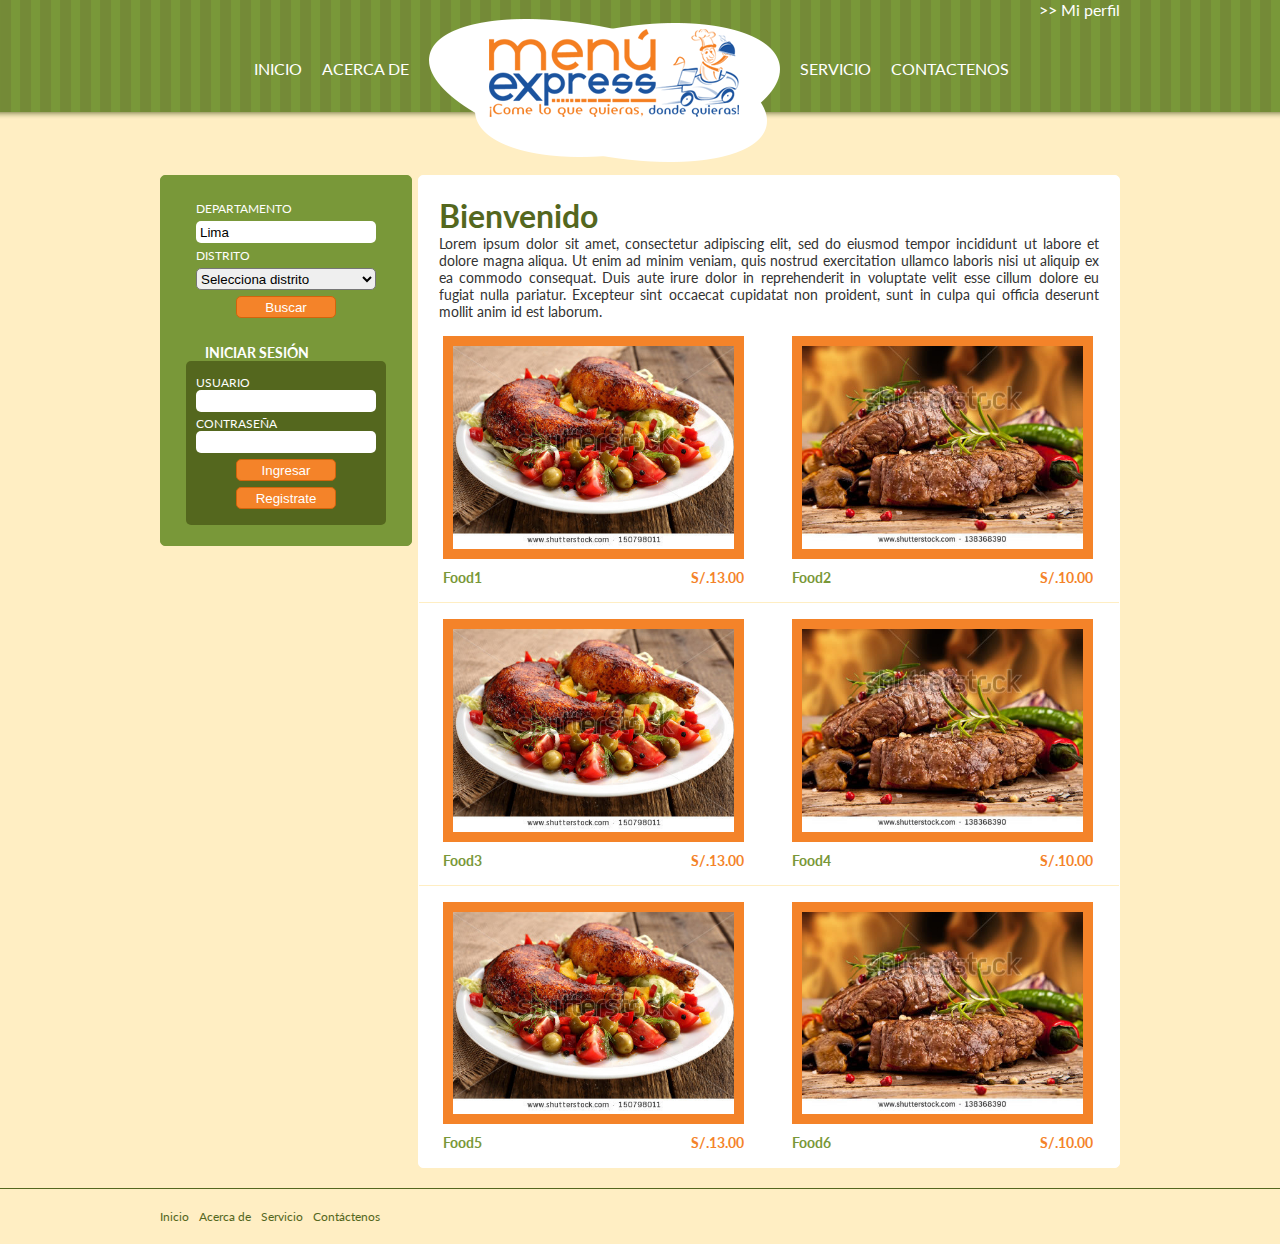
<file: HTML1/index.html>
<!DOCTYPE html>
<html>
    <head>
        <meta charset="UTF-8">
        <title>MENÚ EXPRESS</title>
        <link href='http://fonts.googleapis.com/css?family=Lato' rel='stylesheet' type='text/css'>
        <link rel="stylesheet" href="css/style.css">
    </head>
    <body>
        <header>
                <nav class="menuPrin">
                    <div class="conPerfil"><a href="perfil.html">>> Mi perfil</a></div>
                    <ul>
                        <li><a href="index.html">INICIO</a></li>
                        <li><a href="acerca-de.html">ACERCA DE</a></li>
                        <li class="logo"><a href="index.html"><img src="img/logo.png"></a></li>
                        <li><a href="servicio.html">SERVICIO</a></a></li>
                        <li><a href="contactenos.html">CONTACTENOS</a></a></li>
                    </ul>
                </nav>
        </header>
        <div class="container">
            <div class="main">
                <div class="col1">
                    <form class="busqueda">
                        <label for="">DEPARTAMENTO</label>
                        <input type="text" name="" value="Lima"/>
                        <label for="">DISTRITO</label>
                        <select>
                            <option>Selecciona distrito</option>
                            <option>San Isidro</option>
                            <option>La Victoria</option>
                        </select>
                        <input type="button" value="Buscar" name="" onclick="location.href = 'locales.html'"/>
                    </form>
                    <form class="registro">
                        <h3>INICIAR SESIÓN</h3>
                        <div class="contReg">
                        <label for="">USUARIO</label>
                        <input type="text" name="" value=""/>
                        <label for="">CONTRASEÑA</label>
                        <input type="text" name="" value=""/>
                        <input type="button" value="Ingresar" name=""/>
                        <input type="button" value="Registrate" name="" onclick="location.href = 'registro.html'"/>
                        </div>
                    </form>
                </div>
                <div class="col2">
                    <h1>Bienvenido</h1>
                    <p>Lorem ipsum dolor sit amet, consectetur adipiscing elit, sed do eiusmod tempor incididunt ut labore et dolore magna aliqua. Ut enim ad minim veniam, quis nostrud exercitation ullamco laboris nisi ut aliquip ex ea commodo consequat. Duis aute irure dolor in reprehenderit in voluptate velit esse cillum dolore eu fugiat nulla pariatur. Excepteur sint occaecat cupidatat non proident, sunt in culpa qui officia deserunt mollit anim id est laborum.</p>
                    <div class="contFood">
                        <div class="contBloq">
                            <div class="food">
                                <div><a href="local.html"><img src="img/food/food1.jpg" alt="" width="100%"></a></div>
                                <p><span class="tex1">Food1</span><span class="tex2">S/.13.00</span></p>
                            </div>
                            <div class="food">
                                <div><a href="local.html"><img src="img/food/food2.jpg" alt="" width="100%"></a></div>
                                <p><span class="tex1">Food2</span><span class="tex2">S/.10.00</span></p>
                            </div>
                        </div>
                        <div class="contBloq">
                            <div class="food">
                                <div><a href="local.html"><img src="img/food/food1.jpg" alt="" width="100%"></a></div>
                                <p><span class="tex1">Food3</span><span class="tex2">S/.13.00</span></p>
                            </div>
                            <div class="food">
                                <div><a href="local.html"><img src="img/food/food2.jpg" alt="" width="100%"></a></div>
                                <p><span class="tex1">Food4</span><span class="tex2">S/.10.00</span></p>
                            </div>
                        </div>
                        <div class="contBloq noBorBot">
                            <div class="food">
                                <div><a href="local.html"><img src="img/food/food1.jpg" alt="" width="100%"></a></div>
                                <p><span class="tex1">Food5</span><span class="tex2">S/.13.00</span></p>
                            </div>
                            <div class="food">
                                <div><a href="#local.html"><img src="img/food/food2.jpg" alt="" width="100%"></a></div>
                                <p><span class="tex1">Food6</span><span class="tex2">S/.10.00</span></p>
                            </div>
                        </div>
                    </div>
                </div>
            </div>
        </div>
        <footer>
            <ul>
                <li><a href="index.html">Inicio</a></li>
                <li><a href="acerca-de.html">Acerca de</a></li>
                <li><a href="servicio.html">Servicio</a></li>
                <li><a href="contactenos.html">Contáctenos</a></li>
            </ul>
        </footer>
    </body>
</html>
</file>
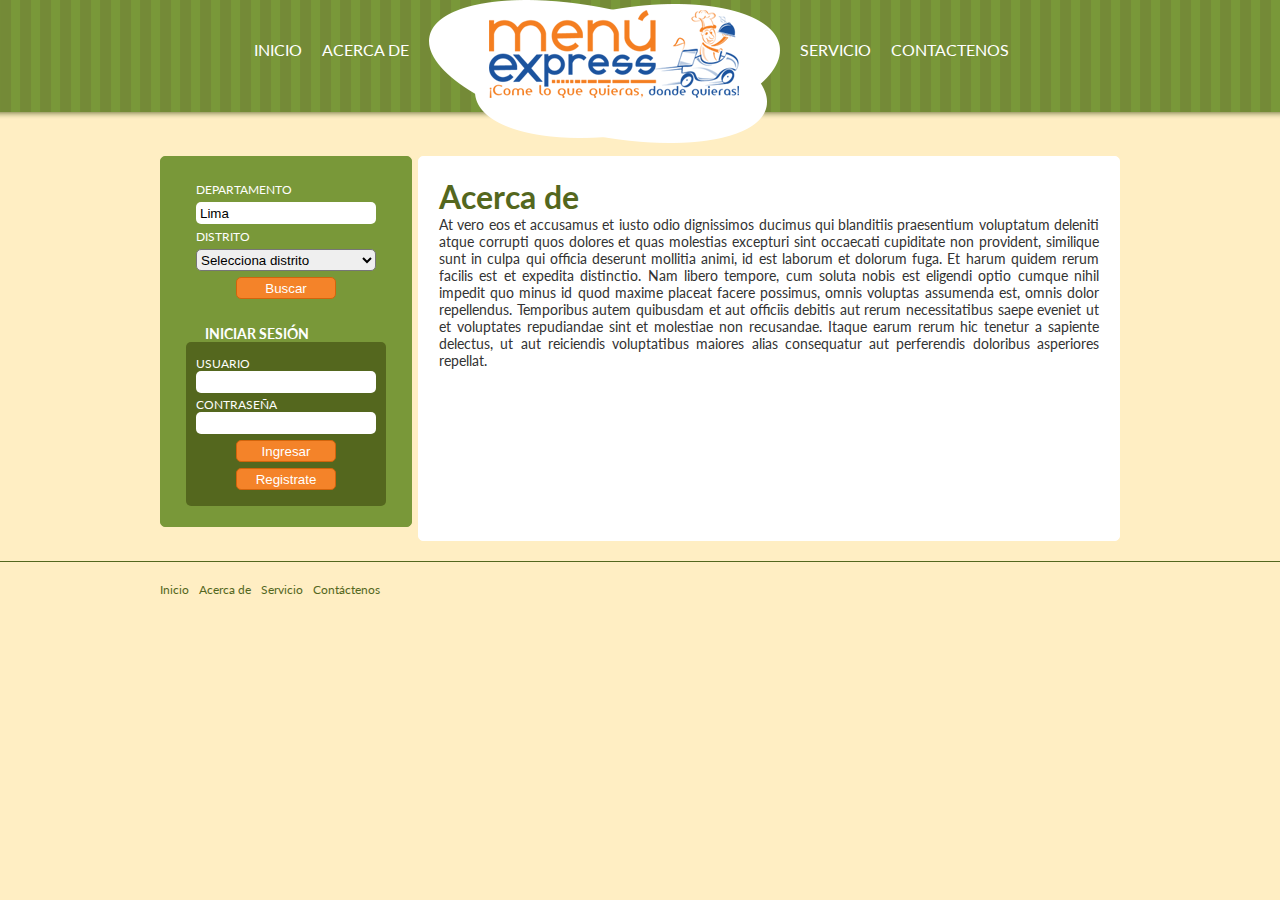
<file: HTML1/acerca-de.html>
<!DOCTYPE html>
<html>
    <head>
        <meta charset="UTF-8">
        <title>MENÚ EXPRESS</title>
        <link href='http://fonts.googleapis.com/css?family=Lato' rel='stylesheet' type='text/css'>
        <link rel="stylesheet" href="css/style.css">
    </head>
    <body>
        <header>
                <nav class="menuPrin">
                    <ul>
                        <li><a href="index.html">INICIO</a></li>
                        <li><a href="acerca-de.html">ACERCA DE</a></li>
                        <li class="logo"><a href="index.html"><img src="img/logo.png"></a></li>
                        <li><a href="servicio.html">SERVICIO</a></a></li>
                        <li><a href="contactenos.html">CONTACTENOS</a></a></li>
                    </ul>
                </nav>
        </header>
        <div class="container">
            <div class="main">
                <div class="col1">
                    <form class="busqueda">
                        <label for="">DEPARTAMENTO</label>
                        <input type="text" name="" value="Lima"/>
                        <label for="">DISTRITO</label>
                        <select>
                            <option>Selecciona distrito</option>
                            <option>San Isidro</option>
                            <option>La Victoria</option>
                        </select>
                        <input type="button" value="Buscar" name=""/>
                    </form>
                    <form class="registro">
                        <h3>INICIAR SESIÓN</h3>
                        <div class="contReg">
                        <label for="">USUARIO</label>
                        <input type="text" name="" value=""/>
                        <label for="">CONTRASEÑA</label>
                        <input type="text" name="" value=""/>
                        <input type="button" value="Ingresar" name=""/>
                        <input type="button" value="Registrate" name=""/>
                        </div>
                    </form>
                </div>
                <div class="col2">
                    <h1>Acerca de</h1>
                    <p>At vero eos et accusamus et iusto odio dignissimos ducimus qui blanditiis praesentium voluptatum deleniti atque corrupti quos dolores et quas molestias excepturi sint occaecati cupiditate non provident, similique sunt in culpa qui officia deserunt mollitia animi, id est laborum et dolorum fuga. Et harum quidem rerum facilis est et expedita distinctio. Nam libero tempore, cum soluta nobis est eligendi optio cumque nihil impedit quo minus id quod maxime placeat facere possimus, omnis voluptas assumenda est, omnis dolor repellendus. Temporibus autem quibusdam et aut officiis debitis aut rerum necessitatibus saepe eveniet ut et voluptates repudiandae sint et molestiae non recusandae. Itaque earum rerum hic tenetur a sapiente delectus, ut aut reiciendis voluptatibus maiores alias consequatur aut perferendis doloribus asperiores repellat.</p><br><br><br><br><br><br><br><br><br>
                </div>
            </div>
        </div>
        <footer>
            <ul>
                <li><a href="index.html">Inicio</a></li>
                <li><a href="acerca-de.html">Acerca de</a></li>
                <li><a href="servicio.html">Servicio</a></li>
                <li><a href="contactenos.html">Contáctenos</a></li>
            </ul>
        </footer>
    </body>
</html>
</file>
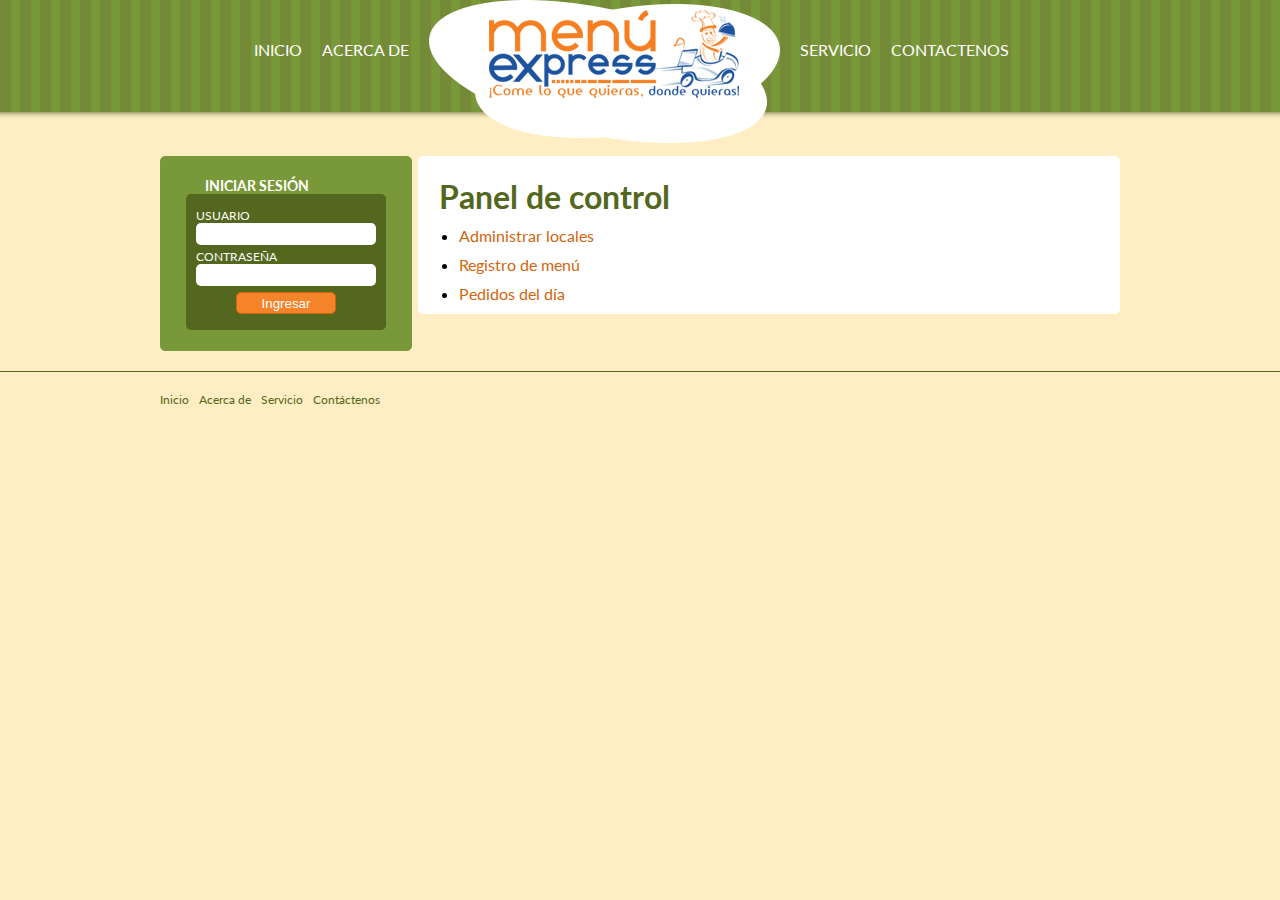
<file: HTML1/admin.html>
<!DOCTYPE html>
<html>
    <head>
        <meta charset="UTF-8">
        <title>MENÚ EXPRESS</title>
        <link href='http://fonts.googleapis.com/css?family=Lato' rel='stylesheet' type='text/css'>
        <link rel="stylesheet" href="css/style.css">
    </head>
    <body>
        <header>
                <nav class="menuPrin">
                    <ul>
                        <li><a href="index.html">INICIO</a></li>
                        <li><a href="acerca-de.html">ACERCA DE</a></li>
                        <li class="logo"><a href="index.html"><img src="img/logo.png"></a></li>
                        <li><a href="servicio.html">SERVICIO</a></a></li>
                        <li><a href="contactenos.html">CONTACTENOS</a></a></li>
                    </ul>
                </nav>
        </header>
        <div class="container">
            <div class="main">
                <div class="col1">
                    <form class="registro">
                        <h3>INICIAR SESIÓN</h3>
                        <div class="contReg">
                        <label for="">USUARIO</label>
                        <input type="text" name="" value=""/>
                        <label for="">CONTRASEÑA</label>
                        <input type="text" name="" value=""/>
                        <input type="button" value="Ingresar" name=""/>
                        </div>
                    </form>
                </div>
                <div class="col2">
                    <h1>Panel de control</h1>
                    <ul class="lisAd">
                        <li><a href="admin-local.html">Administrar locales</a></li>
                        <li><a href="registro-menu.html">Registro de menú</a></li>
                        <li><a href="pedido-dia.html">Pedidos del día</a></li>
                    </ul>
                </div>
            </div>
        </div>
        <footer>
            <ul>
                <li><a href="index.html">Inicio</a></li>
                <li><a href="acerca-de.html">Acerca de</a></li>
                <li><a href="servicio.html">Servicio</a></li>
                <li><a href="contactenos.html">Contáctenos</a></li>
            </ul>
        </footer>
    </body>
</html>
</file>
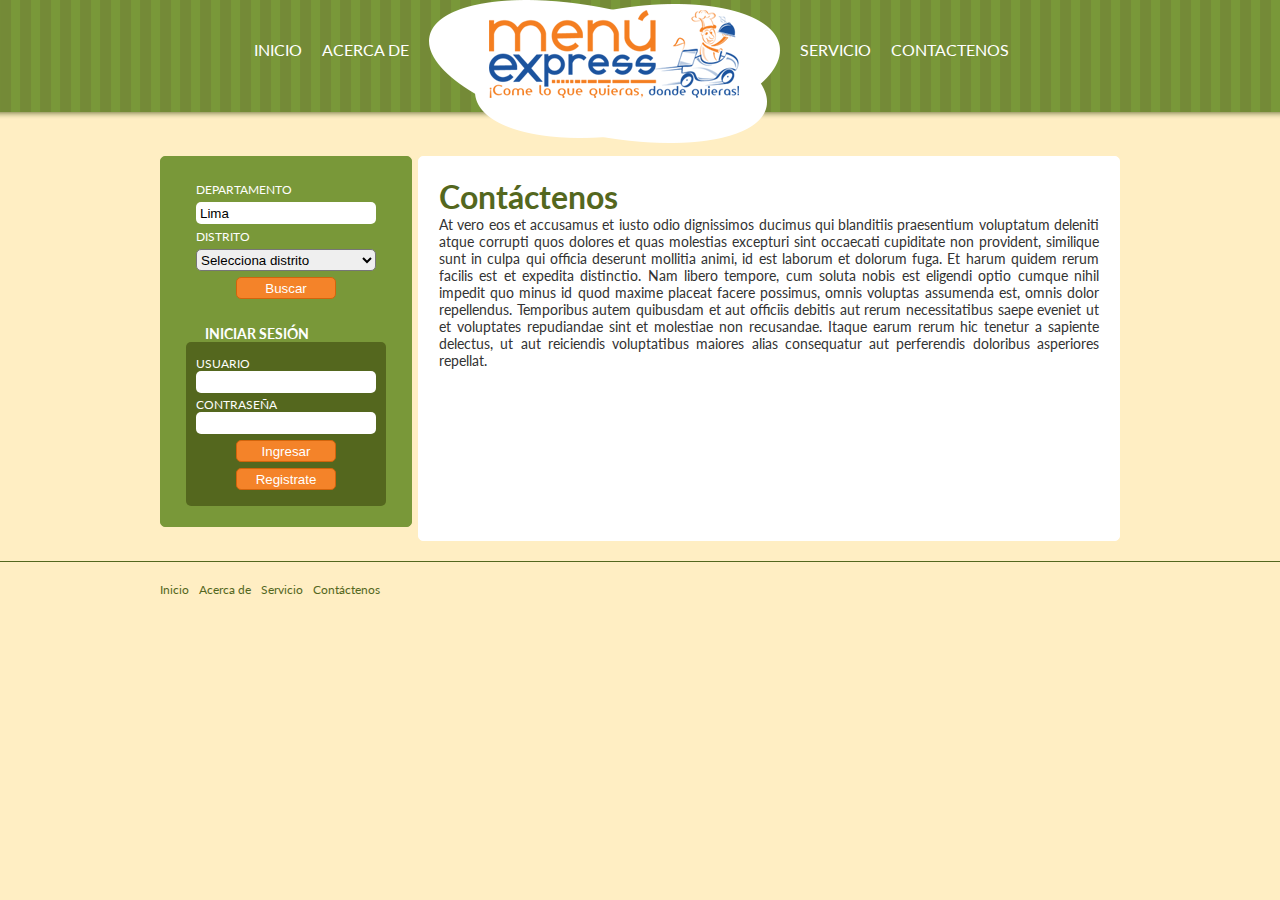
<file: HTML1/contactenos.html>
<!DOCTYPE html>
<html>
    <head>
        <meta charset="UTF-8">
        <title>MENÚ EXPRESS</title>
        <link href='http://fonts.googleapis.com/css?family=Lato' rel='stylesheet' type='text/css'>
        <link rel="stylesheet" href="css/style.css">
    </head>
    <body>
        <header>
                <nav class="menuPrin">
                    <ul>
                        <li><a href="index.html">INICIO</a></li>
                        <li><a href="acerca-de.html">ACERCA DE</a></li>
                        <li class="logo"><a href="index.html"><img src="img/logo.png"></a></li>
                        <li><a href="servicio.html">SERVICIO</a></a></li>
                        <li><a href="contactenos.html">CONTACTENOS</a></a></li>
                    </ul>
                </nav>
        </header>
        <div class="container">
            <div class="main">
                <div class="col1">
                    <form class="busqueda">
                        <label for="">DEPARTAMENTO</label>
                        <input type="text" name="" value="Lima"/>
                        <label for="">DISTRITO</label>
                        <select>
                            <option>Selecciona distrito</option>
                            <option>San Isidro</option>
                            <option>La Victoria</option>
                        </select>
                        <input type="button" value="Buscar" name=""/>
                    </form>
                    <form class="registro">
                        <h3>INICIAR SESIÓN</h3>
                        <div class="contReg">
                        <label for="">USUARIO</label>
                        <input type="text" name="" value=""/>
                        <label for="">CONTRASEÑA</label>
                        <input type="text" name="" value=""/>
                        <input type="button" value="Ingresar" name=""/>
                        <input type="button" value="Registrate" name=""/>
                        </div>
                    </form>
                </div>
                <div class="col2">
                    <h1>Contáctenos</h1>
                    <p>At vero eos et accusamus et iusto odio dignissimos ducimus qui blanditiis praesentium voluptatum deleniti atque corrupti quos dolores et quas molestias excepturi sint occaecati cupiditate non provident, similique sunt in culpa qui officia deserunt mollitia animi, id est laborum et dolorum fuga. Et harum quidem rerum facilis est et expedita distinctio. Nam libero tempore, cum soluta nobis est eligendi optio cumque nihil impedit quo minus id quod maxime placeat facere possimus, omnis voluptas assumenda est, omnis dolor repellendus. Temporibus autem quibusdam et aut officiis debitis aut rerum necessitatibus saepe eveniet ut et voluptates repudiandae sint et molestiae non recusandae. Itaque earum rerum hic tenetur a sapiente delectus, ut aut reiciendis voluptatibus maiores alias consequatur aut perferendis doloribus asperiores repellat.</p><br><br><br><br><br><br><br><br><br>
                </div>
            </div>
        </div>
        <footer>
            <ul>
                <li><a href="index.html">Inicio</a></li>
                <li><a href="acerca-de.html">Acerca de</a></li>
                <li><a href="servicio.html">Servicio</a></li>
                <li><a href="contactenos.html">Contáctenos</a></li>
            </ul>
        </footer>
    </body>
</html>
</file>
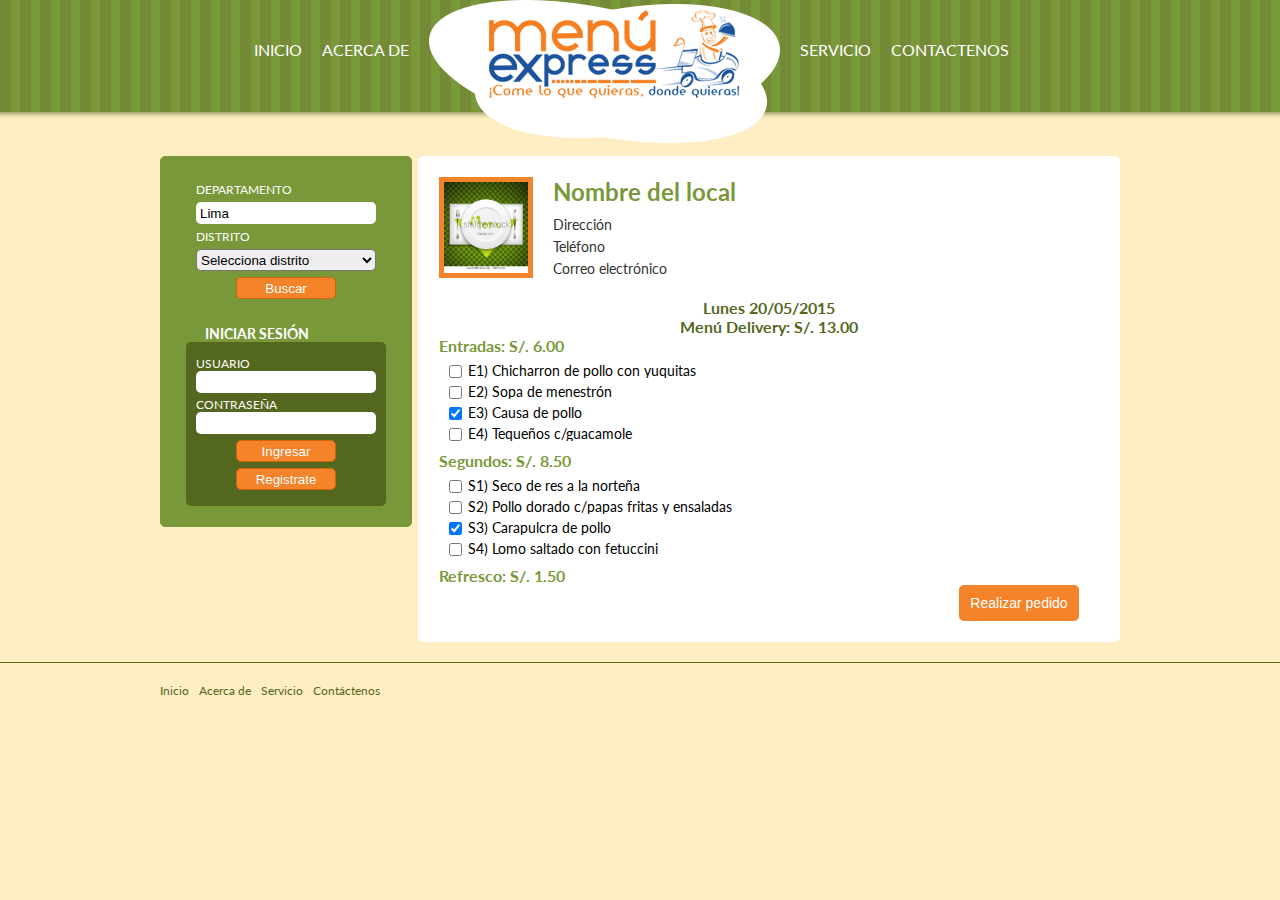
<file: HTML1/local.html>
<!DOCTYPE html>
<html>
    <head>
        <meta charset="UTF-8">
        <title>MENÚ EXPRESS</title>
        <link href='http://fonts.googleapis.com/css?family=Lato' rel='stylesheet' type='text/css'>
        <link rel="stylesheet" href="css/style.css">
    </head>
    <body>
        <header>
                <nav class="menuPrin">
                    <ul>
                        <li><a href="index.html">INICIO</a></li>
                        <li><a href="acerca-de.html">ACERCA DE</a></li>
                        <li class="logo"><a href="index.html"><img src="img/logo.png"></a></li>
                        <li><a href="servicio.html">SERVICIO</a></a></li>
                        <li><a href="contactenos.html">CONTACTENOS</a></a></li>
                    </ul>
                </nav>
        </header>
        <div class="container">
            <div class="main">
                <div class="col1">
                    <form class="busqueda">
                        <label for="">DEPARTAMENTO</label>
                        <input type="text" name="" value="Lima"/>
                        <label for="">DISTRITO</label>
                        <select>
                            <option>Selecciona distrito</option>
                            <option>San Isidro</option>
                            <option>La Victoria</option>
                        </select>
                        <input type="button" value="Buscar" name=""/>
                    </form>
                    <form class="registro">
                        <h3>INICIAR SESIÓN</h3>
                        <div class="contReg">
                        <label for="">USUARIO</label>
                        <input type="text" name="" value=""/>
                        <label for="">CONTRASEÑA</label>
                        <input type="text" name="" value=""/>
                        <input type="button" value="Ingresar" name=""/>
                        <input type="button" value="Registrate" name=""/>
                        </div>
                    </form>
                </div>
                <div class="col2">
                    <div class="contBloq noBorBot">
                        <div class="imgRestM"><img src="img/rest1.jpg" alt="" width="100%"></div>
                        <div class="detaRest noBBH">
                            <h2>Nombre del local</h2>
                            <p>Dirección</p>
                            <p>Teléfono</p>
                            <p>Correo electrónico</p>
                        </div>
                        <div class="clear"></div>
                    
                        <h4 class="nomMenu">Lunes 20/05/2015<br>Menú Delivery: S/. 13.00</h4>
                        <p class="nomPla">Entradas: S/. 6.00</p>
                        <ul class="nomLis">
                            <li><input type="checkbox" name=mybox value="1" ><span>E1) Chicharron de pollo con yuquitas</span></li>
                            <li><input type="checkbox" name=mybox value="2" ><span>E2) Sopa de menestrón</span></li>
                            <li><input type="checkbox" name=mybox value="3" checked><span>E3) Causa de pollo</span></li>
                            <li><input type="checkbox" name=mybox value="4" ><span>E4) Tequeños c/guacamole</span></li>
                        </ul>
                        <p class="nomPla">Segundos: S/. 8.50</p>
                        <ul class="nomLis">
                            <li><input type="checkbox" name=mybox value="1" ><span>S1) Seco de res a la norteña</span></li>
                            <li><input type="checkbox" name=mybox value="2" ><span>S2) Pollo dorado c/papas fritas y ensaladas</span></li>
                            <li><input type="checkbox" name=mybox value="3" checked><span>S3) Carapulcra de pollo</span></li>
                            <li><input type="checkbox" name=mybox value="4" ><span>S4) Lomo saltado con fetuccini</span></li>
                        </ul>
                        <p class="nomPla">Refresco: S/. 1.50</p>
                        <div class="camPed"><input type="button" value="Realizar pedido" onclick="location.href = 'pedido.html'"></div>
                    </div>
                </div>
            </div>
        </div>
        <footer>
            <ul>
                <li><a href="index.html">Inicio</a></li>
                <li><a href="acerca-de.html">Acerca de</a></li>
                <li><a href="servicio.html">Servicio</a></li>
                <li><a href="contactenos.html">Contáctenos</a></li>
            </ul>
        </footer>
    </body>
</html>
</file>
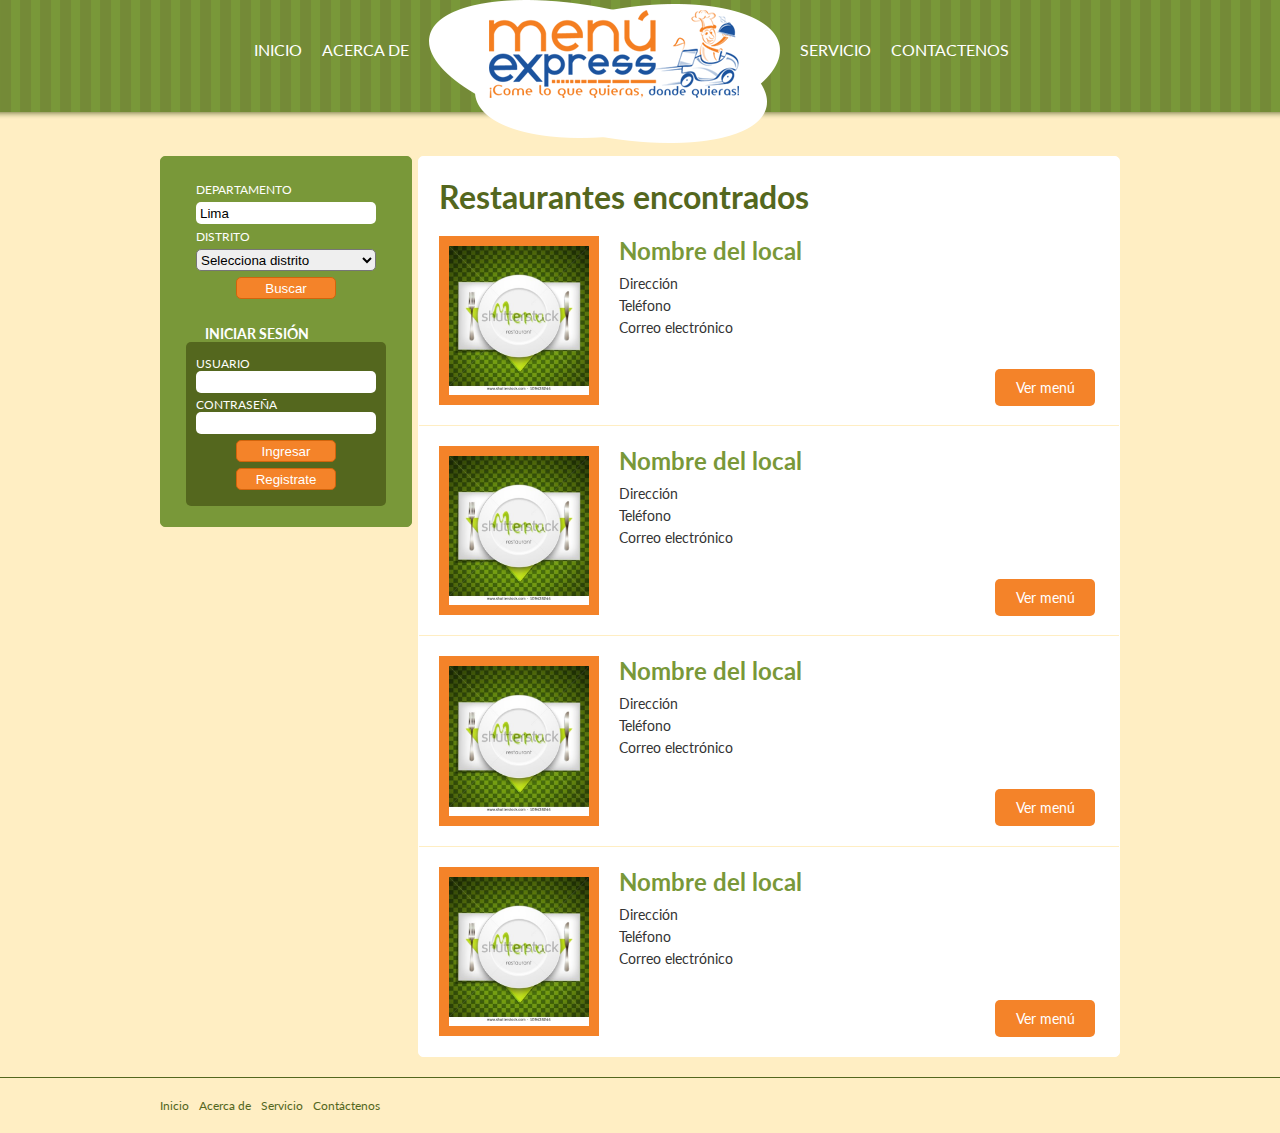
<file: HTML1/locales.html>
<!DOCTYPE html>
<html>
    <head>
        <meta charset="UTF-8">
        <title>MENÚ EXPRESS</title>
        <link href='http://fonts.googleapis.com/css?family=Lato' rel='stylesheet' type='text/css'>
        <link rel="stylesheet" href="css/style.css">
    </head>
    <body>
        <header>
                <nav class="menuPrin">
                    <ul>
                        <li><a href="index.html">INICIO</a></li>
                        <li><a href="acerca-de.html">ACERCA DE</a></li>
                        <li class="logo"><a href="index.html"><img src="img/logo.png"></a></li>
                        <li><a href="servicio.html">SERVICIO</a></a></li>
                        <li><a href="contactenos.html">CONTACTENOS</a></a></li>
                    </ul>
                </nav>
        </header>
        <div class="container">
            <div class="main">
                <div class="col1">
                    <form class="busqueda">
                        <label for="">DEPARTAMENTO</label>
                        <input type="text" name="" value="Lima"/>
                        <label for="">DISTRITO</label>
                        <select>
                            <option>Selecciona distrito</option>
                            <option>San Isidro</option>
                            <option>La Victoria</option>
                        </select>
                        <input type="button" value="Buscar" name=""/>
                    </form>
                    <form class="registro">
                        <h3>INICIAR SESIÓN</h3>
                        <div class="contReg">
                        <label for="">USUARIO</label>
                        <input type="text" name="" value=""/>
                        <label for="">CONTRASEÑA</label>
                        <input type="text" name="" value=""/>
                        <input type="button" value="Ingresar" name=""/>
                        <input type="button" value="Registrate" name=""/>
                        </div>
                    </form>
                </div>
                <div class="col2">
                    <h1>Restaurantes encontrados</h1>
                    <div class="contFood">
                        <div class="contBloq">
                            <div class="imgRest"><a href="local.html"><img src="img/rest1.jpg" alt="" width="100%"></a></div>
                            <div class="detaRest">
                                <h2><a href="local.html">Nombre del local</a></h2>
                                <p>Dirección</p>
                                <p>Teléfono</p>
                                <p>Correo electrónico</p>
                                <a href="local.html" class="verMenu">Ver menú</a>
                            </div>
                        </div>
                        <div class="contBloq">
                            <div class="imgRest"><a href="local.html"><img src="img/rest1.jpg" alt="" width="100%"></a></div>
                            <div class="detaRest">
                                <h2><a href="local.html">Nombre del local</a></h2>
                                <p>Dirección</p>
                                <p>Teléfono</p>
                                <p>Correo electrónico</p>
                                <a href="local.html" class="verMenu">Ver menú</a>
                            </div>
                        </div>
                        <div class="contBloq">
                            <div class="imgRest"><a href="local.html"><img src="img/rest1.jpg" alt="" width="100%"></a></div>
                            <div class="detaRest">
                                <h2><a href="local.html">Nombre del local</a></h2>
                                <p>Dirección</p>
                                <p>Teléfono</p>
                                <p>Correo electrónico</p>
                                <a href="local.html" class="verMenu">Ver menú</a>
                            </div>
                        </div>
                        <div class="contBloq noBorBot">
                            <div class="imgRest"><a href="local.html"><img src="img/rest1.jpg" alt="" width="100%"></a></div>
                            <div class="detaRest">
                                <h2><a href="local.html">Nombre del local</a></h2>
                                <p>Dirección</p>
                                <p>Teléfono</p>
                                <p>Correo electrónico</p>
                                <a href="local.html" class="verMenu">Ver menú</a>
                            </div>
                        </div>
                    </div>
                </div>
            </div>
        </div>
        <footer>
            <ul>
                <li><a href="index.html">Inicio</a></li>
                <li><a href="acerca-de.html">Acerca de</a></li>
                <li><a href="servicio.html">Servicio</a></li>
                <li><a href="contactenos.html">Contáctenos</a></li>
            </ul>
        </footer>
    </body>
</html>
</file>
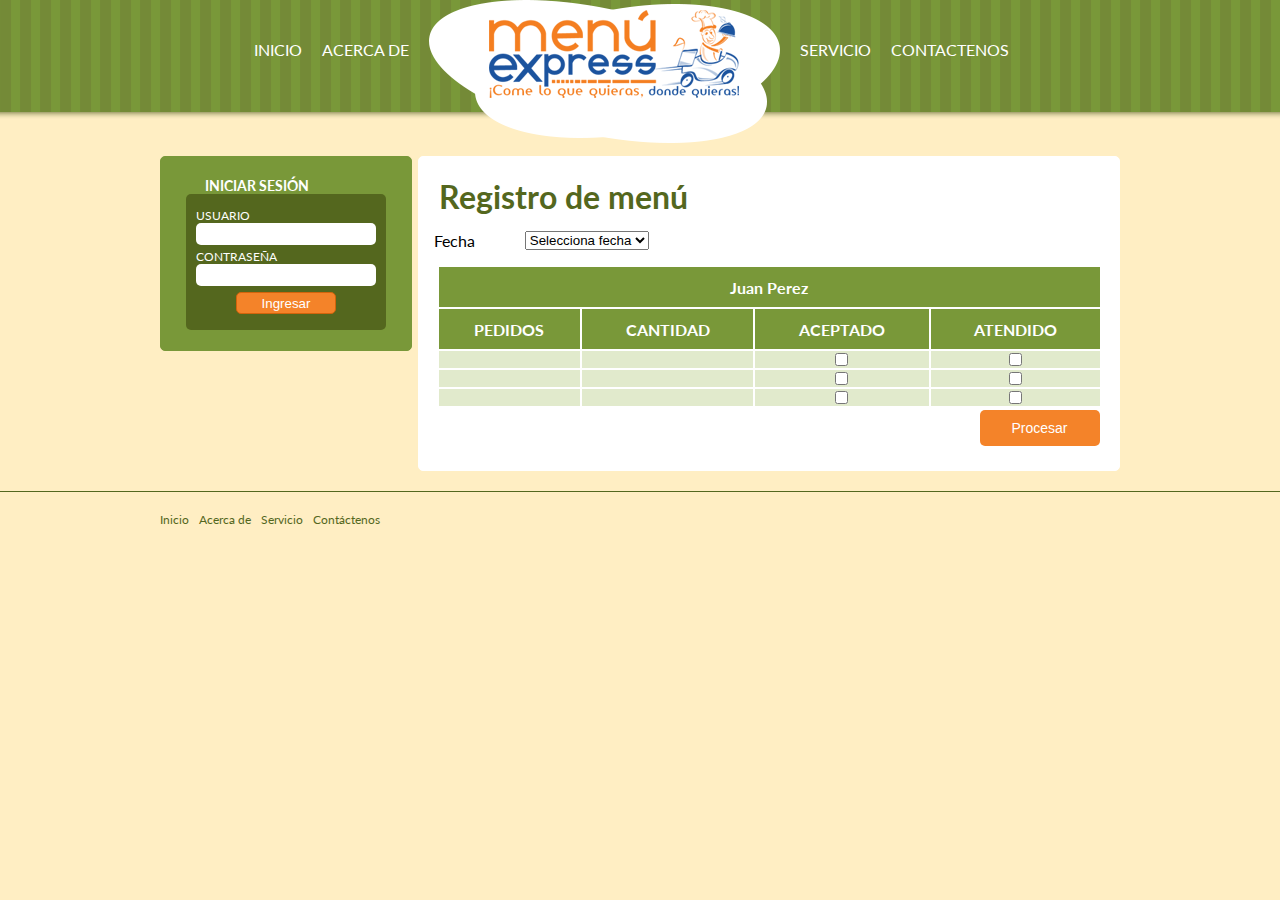
<file: HTML1/pedido-dia.html>
<!DOCTYPE html>
<html>
    <head>
        <meta charset="UTF-8">
        <title>MENÚ EXPRESS</title>
        <link href='http://fonts.googleapis.com/css?family=Lato' rel='stylesheet' type='text/css'>
        <link rel="stylesheet" href="css/style.css">
    </head>
    <body>
        <header>
                <nav class="menuPrin">
                    <ul>
                        <li><a href="index.html">INICIO</a></li>
                        <li><a href="acerca-de.html">ACERCA DE</a></li>
                        <li class="logo"><a href="index.html"><img src="img/logo.png"></a></li>
                        <li><a href="servicio.html">SERVICIO</a></a></li>
                        <li><a href="contactenos.html">CONTACTENOS</a></a></li>
                    </ul>
                </nav>
        </header>
        <div class="container">
            <div class="main">
                <div class="col1">
                    <form class="registro">
                        <h3>INICIAR SESIÓN</h3>
                        <div class="contReg">
                        <label for="">USUARIO</label>
                        <input type="text" name="" value=""/>
                        <label for="">CONTRASEÑA</label>
                        <input type="text" name="" value=""/>
                        <input type="button" value="Ingresar" name=""/>
                        </div>
                    </form>
                </div>
                <div class="col2">
                    <h1>Registro de menú</h1>
                    
                    <table width="50%" cellspacing="15">
                        <tr>
                         <td> <label for="">Fecha</label></td>     
                         <td>
                             <select>
                            <option>Selecciona fecha</option>
                        </select>
                         </td>     
                        </tr>
                    </table>
                    
                    <table width="95%" style="margin:auto;">
<tr>
                       <th height="40" colspan="4" style="background-color: #799839; color:#fff;">Juan Perez</th>
                       </tr>
                         <tr>
                       <th height="40" style="background-color: #799839; color:#fff;">PEDIDOS</th>
                       <th style="background-color: #799839; color:#fff;">CANTIDAD</th>
                       <th style="background-color: #799839; color:#fff;">ACEPTADO</th>
                       <th style="background-color: #799839; color:#fff;">ATENDIDO</th>
                       </tr>
                       <tr>
                       <td align="center" style="background-color :#E1EACC; font-size:14px;">&nbsp;</td>
                       <td align="center" style="background-color :#E1EACC; font-size:14px;">&nbsp;</td>
                       <td align="center" style="background-color :#E1EACC; font-size:14px;"><input type="checkbox" name="mybox" value="1"></td>
                       <td align="center" style="background-color :#E1EACC; font-size:14px;"><input type="checkbox" name="mybox" value="1"></td>
                       </tr>
                        <tr>
                       <td align="center" style="background-color :#E1EACC; font-size:14px;">&nbsp;</td>
                       <td align="center" style="background-color :#E1EACC; font-size:14px;">&nbsp;</td>
                       <td align="center" style="background-color :#E1EACC; font-size:14px;"><input type="checkbox" name="mybox2" value="1" /></td>
                       <td align="center" style="background-color :#E1EACC; font-size:14px;"><input type="checkbox" name="mybox4" value="1" /></td>
                       </tr>
                        <tr>
                       <td align="center" style="background-color :#E1EACC; font-size:14px;">&nbsp;</td>
                       <td align="center" style="background-color :#E1EACC; font-size:14px;">&nbsp;</td>
                       <td align="center" style="background-color :#E1EACC; font-size:14px;"><input type="checkbox" name="mybox3" value="1" /></td>
                       <td align="center" style="background-color :#E1EACC; font-size:14px;"><input type="checkbox" name="mybox5" value="1" /></td>
                       </tr> 
                        </table>
                    <table width="95%" style="margin:auto;">
                            <tr>
                                <td><input type="button" name="" value="Procesar" class="btnCan"/></td>
                            </tr>
                            <tr height="20">
                                <td> </td>
                            </tr>
                    </table>
                </div>
            </div>
        </div>
        <footer>
            <ul>
                <li><a href="index.html">Inicio</a></li>
                <li><a href="acerca-de.html">Acerca de</a></li>
                <li><a href="servicio.html">Servicio</a></li>
                <li><a href="contactenos.html">Contáctenos</a></li>
            </ul>
        </footer>
    </body>
</html>
</file>
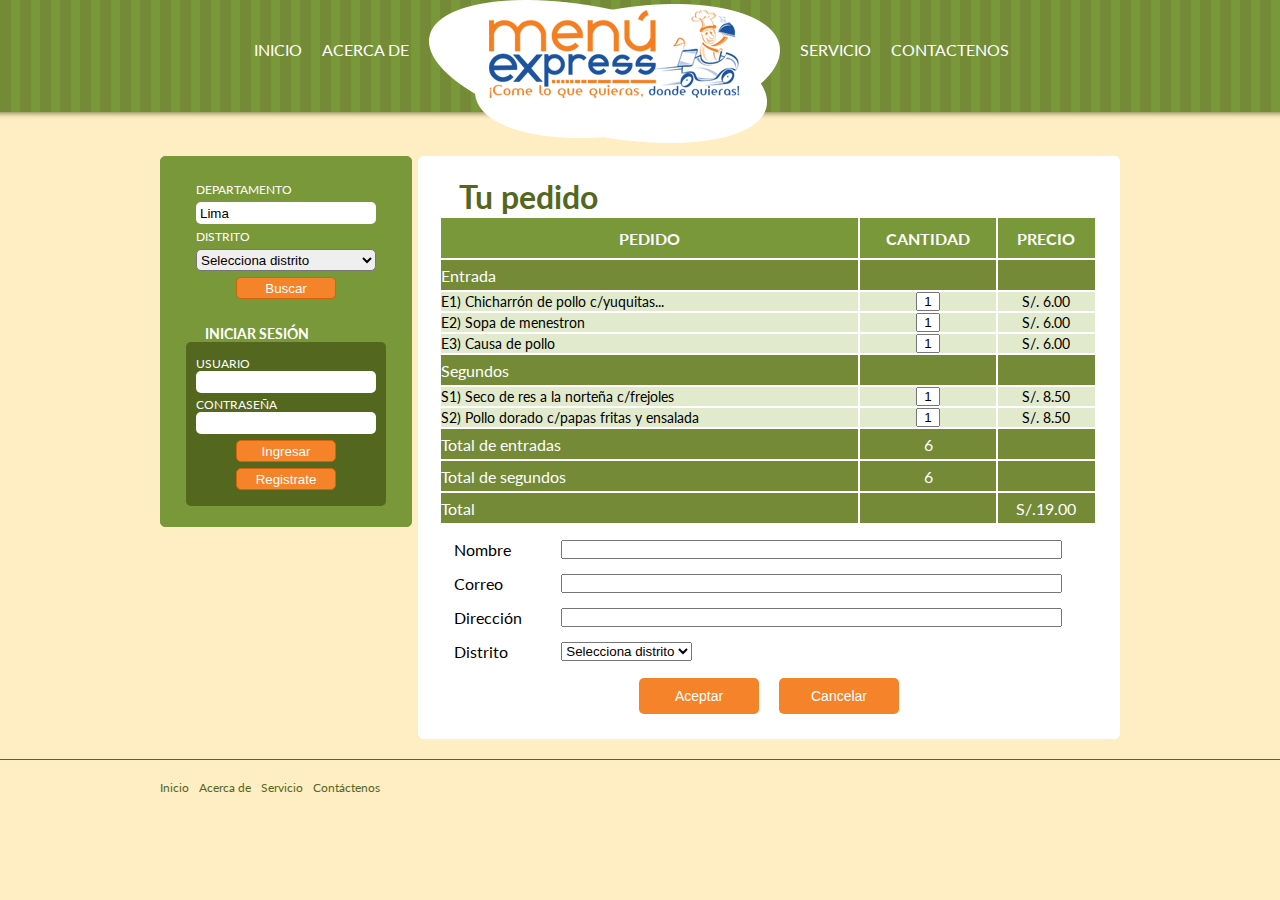
<file: HTML1/pedido.html>
<!DOCTYPE html>
<html>
    <head>
        <meta charset="UTF-8">
        <title>MENÚ EXPRESS</title>
        <link href='http://fonts.googleapis.com/css?family=Lato' rel='stylesheet' type='text/css'>
        <link rel="stylesheet" href="css/style.css">
    </head>
    <body>
        <header>
                <nav class="menuPrin">
                    <ul>
                        <li><a href="index.html">INICIO</a></li>
                        <li><a href="acerca-de.html">ACERCA DE</a></li>
                        <li class="logo"><a href="index.html"><img src="img/logo.png"></a></li>
                        <li><a href="servicio.html">SERVICIO</a></a></li>
                        <li><a href="contactenos.html">CONTACTENOS</a></a></li>
                    </ul>
                </nav>
        </header>
        <div class="container">
            <div class="main">
                <div class="col1">
                    <form class="busqueda">
                        <label for="">DEPARTAMENTO</label>
                        <input type="text" name="" value="Lima"/>
                        <label for="">DISTRITO</label>
                        <select>
                            <option>Selecciona distrito</option>
                            <option>San Isidro</option>
                            <option>La Victoria</option>
                        </select>
                        <input type="button" value="Buscar" name=""/>
                    </form>
                    <form class="registro">
                        <h3>INICIAR SESIÓN</h3>
                        <div class="contReg">
                        <label for="">USUARIO</label>
                        <input type="text" name="" value=""/>
                        <label for="">CONTRASEÑA</label>
                        <input type="text" name="" value=""/>
                        <input type="button" value="Ingresar" name=""/>
                        <input type="button" value="Registrate" name=""/>
                        </div>
                    </form>
                </div>
                <div class="col2">
                    <div class="contPedi">
                        <h1>Tu pedido</h1>
                        <table width="100%">
                         <tr>
                       <th height="40" style="background-color: #799839; color:#fff;">PEDIDO </th>
                       <th style="background-color: #799839; color:#fff;">CANTIDAD</th>
                       <th style="background-color: #799839; color:#fff;">PRECIO</th>
                       <tr>
                       <td height="30" style="background-color :#748A37; color:#fff;">Entrada</td>
                       <td style="background-color :#748A37; color:#fff;"></td>
                       <td style="background-color :#748A37; color:#fff;"></td>
                       </tr>
                       <tr>
                       <td style="background-color :#E1EACC; font-size:14px;">E1) Chicharrón de pollo c/yuquitas... </td>
                       <td align="center" style="background-color :#E1EACC; font-size:14px;"><input type="text" name="" value="1" style="width:20px; text-align:center;"/></td>
                       <td align="center" style="background-color :#E1EACC; font-size:14px;">S/. 6.00</td>
                       </tr>
                        <tr>
                       <td style="background-color :#E1EACC; font-size:14px;">E2) Sopa de menestron </td>
                       <td align="center" style="background-color :#E1EACC; font-size:14px;"><input type="text" name="" value="1" style="width:20px; text-align:center;"/></td>
                       <td align="center" style="background-color :#E1EACC; font-size:14px;">S/. 6.00</td>
                       </tr>
                        <tr>
                       <td style="background-color :#E1EACC; font-size:14px;">E3) Causa de pollo </td>
                       <td align="center" style="background-color :#E1EACC; font-size:14px;"><input type="text" name="" value="1" style="width:20px; text-align:center;"/></td>
                       <td align="center" style="background-color :#E1EACC; font-size:14px;">S/. 6.00</td>
                       </tr>
                       <tr>
                       <td height="30" style="background-color :#748A37; color:#fff;">Segundos</td>
                       <td style="background-color :#748A37; color:#fff;"></td>
                       <td style="background-color :#748A37; color:#fff;"></td>
                       </tr>
                       <tr>
                       <td style="background-color :#E1EACC; font-size:14px;">S1) Seco de res a la norteña c/frejoles</td>
                       <td align="center" style="background-color :#E1EACC; font-size:14px;"><input type="text" name="" value="1" style="width:20px; text-align:center;"/></td>
                       <td align="center" style="background-color :#E1EACC; font-size:14px;">S/. 8.50 </td>
                       </tr>
                        <tr>
                       <td style="background-color :#E1EACC; font-size:14px;">S2) Pollo dorado c/papas fritas y ensalada</td>
                       <td align="center" style="background-color :#E1EACC; font-size:14px;"><input type="text" name="" value="1" style="width:20px; text-align:center;"/></td>
                       <td align="center" style="background-color :#E1EACC; font-size:14px;">S/. 8.50 </td>
                       </tr>
                       <tr>
                          <td height="30" style="background-color :#748A37; color:#fff;">Total de entradas</td>
                          <td align="center" style="background-color :#748A37; color:#fff;">6</td>
                          <td style="background-color :#748A37; color:#fff;"> </td>
                       </tr>    
                       <tr>
                          <td height="30" style="background-color :#748A37; color:#fff;">Total de segundos</td>
                          <td align="center" style="background-color :#748A37; color:#fff;">6</td>
                          <td style="background-color :#748A37; color:#fff;"> </td>
                       </tr> 
                       <tr>
                          <td height="30" style="background-color :#748A37; color:#fff;">Total</td>
                          <td style="background-color :#748A37; color:#fff;"></td>
                          <td align="center" style="background-color :#748A37; color:#fff;">S/.19.00</td>
                          <td>
                       </tr> 
                        </tr>
                        </table>
                        <table width="100%" cellspacing="15">
                        <tr>
                         <td width="15%"> <label for="">Nombre</label></td>     
                         <td width="85%">  <input size="30" type="text" name="" value="" style="width:95%;"/> </td> 
                        </tr>
                        <tr>
                         <td> <label for="">Correo</label></td>     
                         <td>  <input size="30"  type="text" name="" value="" style="width:95%;"/> </td> 
                        </tr>
                        <tr>
                         <td> <label for="">Dirección</label></td>     
                         <td>  <input size="30" type="text" name="" value="" style="width:95%;"/> </td> 
                        </tr>
                        <tr>
                         <td> <label for="">Distrito</label></td>     
                         <td>
                             <select>
                            <option>Selecciona distrito</option>
                        </select>
                         </td>     
                        </tr>
                        </table>
                        <table width="40%" style="margin:auto;">
                            <tr>
                                <td width="15%" align="right"><input type="button" name="" value="Aceptar" class="btnAcep"/></td>
                                <td width="10%"> </td>
                                <td width="15%"><input type="button" name="" value="Cancelar" class="btnCan"/></td>
                            </tr>
                            <tr height="20">
                                <td> </td>
                                <td> </td>
                                <td> </td>
                            </tr>
                        </table>
                    </div>
                </div>
            </div>
        </div>
        <footer>
            <ul>
                <li><a href="index.html">Inicio</a></li>
                <li><a href="acerca-de.html">Acerca de</a></li>
                <li><a href="servicio.html">Servicio</a></li>
                <li><a href="contactenos.html">Contáctenos</a></li>
            </ul>
        </footer>
    </body>
</html>
</file>
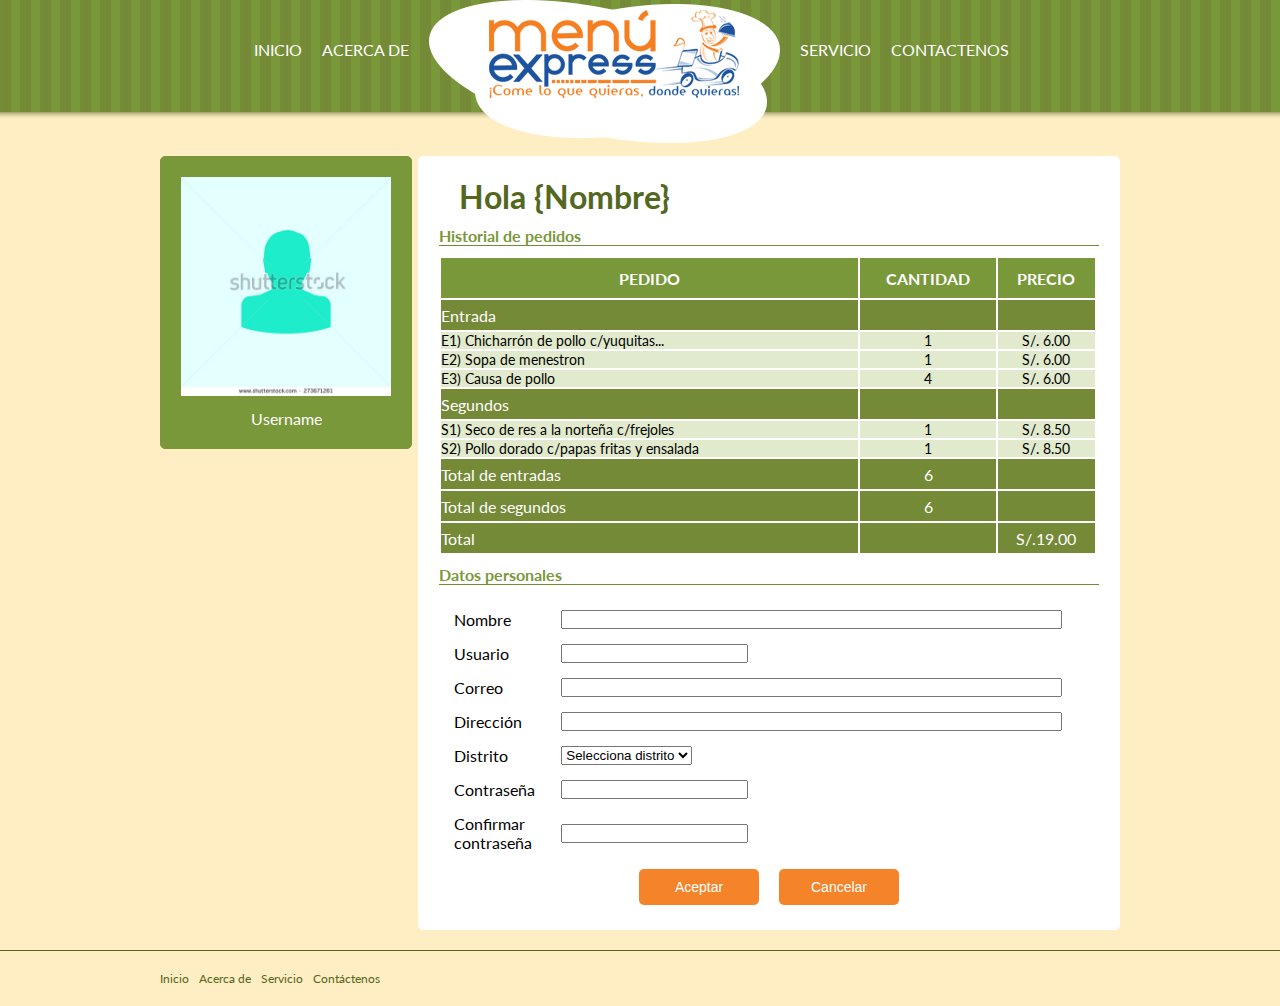
<file: HTML1/perfil.html>
<!DOCTYPE html>
<html>
    <head>
        <meta charset="UTF-8">
        <title>MENÚ EXPRESS</title>
        <link href='http://fonts.googleapis.com/css?family=Lato' rel='stylesheet' type='text/css'>
        <link rel="stylesheet" href="css/style.css">
    </head>
    <body>
        <header>
                <nav class="menuPrin">
                    <ul>
                        <li><a href="index.html">INICIO</a></li>
                        <li><a href="acerca-de.html">ACERCA DE</a></li>
                        <li class="logo"><a href="index.html"><img src="img/logo.png"></a></li>
                        <li><a href="servicio.html">SERVICIO</a></a></li>
                        <li><a href="contactenos.html">CONTACTENOS</a></a></li>
                    </ul>
                </nav>
        </header>
        <div class="container">
            <div class="main">
                <div class="col1">
                    <div><a href="#"><img src="img/avatar.jpg" width="100%"></a></div>
                    <div class="nomUser">Username</div>
                </div>
                <div class="col2">
                    <div class="contPedi">
                        <h1>Hola {Nombre}</h1>
                        <h2 class="nomHist">Historial de pedidos</h2>
                        <table width="100%">
                         <tr>
                       <th height="40" style="background-color: #799839; color:#fff;">PEDIDO </th>
                       <th style="background-color: #799839; color:#fff;">CANTIDAD</th>
                       <th style="background-color: #799839; color:#fff;">PRECIO</th>
                       <tr>
                       <td height="30" style="background-color :#748A37; color:#fff;">Entrada</td>
                       <td style="background-color :#748A37; color:#fff;"></td>
                       <td style="background-color :#748A37; color:#fff;"></td>
                       </tr>
                       <tr>
                       <td style="background-color :#E1EACC; font-size:14px;">E1) Chicharrón de pollo c/yuquitas... </td>
                       <td align="center" style="background-color :#E1EACC; font-size:14px;">1</td>
                       <td align="center" style="background-color :#E1EACC; font-size:14px;">S/. 6.00</td>
                       </tr>
                        <tr>
                       <td style="background-color :#E1EACC; font-size:14px;">E2) Sopa de menestron </td>
                       <td align="center" style="background-color :#E1EACC; font-size:14px;">1</td>
                       <td align="center" style="background-color :#E1EACC; font-size:14px;">S/. 6.00</td>
                       </tr>
                        <tr>
                       <td style="background-color :#E1EACC; font-size:14px;">E3) Causa de pollo </td>
                       <td align="center" style="background-color :#E1EACC; font-size:14px;">4</td>
                       <td align="center" style="background-color :#E1EACC; font-size:14px;">S/. 6.00</td>
                       </tr>
                       <tr>
                       <td height="30" style="background-color :#748A37; color:#fff;">Segundos</td>
                       <td style="background-color :#748A37; color:#fff;"></td>
                       <td style="background-color :#748A37; color:#fff;"></td>
                       </tr>
                       <tr>
                       <td style="background-color :#E1EACC; font-size:14px;">S1) Seco de res a la norteña c/frejoles</td>
                       <td align="center" style="background-color :#E1EACC; font-size:14px;">1 </td>
                       <td align="center" style="background-color :#E1EACC; font-size:14px;">S/. 8.50 </td>
                       </tr>
                        <tr>
                       <td style="background-color :#E1EACC; font-size:14px;">S2) Pollo dorado c/papas fritas y ensalada</td>
                       <td align="center" style="background-color :#E1EACC; font-size:14px;">1 </td>
                       <td align="center" style="background-color :#E1EACC; font-size:14px;">S/. 8.50 </td>
                       </tr>
                       <tr>
                          <td height="30" style="background-color :#748A37; color:#fff;">Total de entradas</td>
                          <td align="center" style="background-color :#748A37; color:#fff;">6</td>
                          <td style="background-color :#748A37; color:#fff;"> </td>
                       </tr>    
                       <tr>
                          <td height="30" style="background-color :#748A37; color:#fff;">Total de segundos</td>
                          <td align="center" style="background-color :#748A37; color:#fff;">6</td>
                          <td style="background-color :#748A37; color:#fff;"> </td>
                       </tr> 
                       <tr>
                          <td height="30" style="background-color :#748A37; color:#fff;">Total</td>
                          <td style="background-color :#748A37; color:#fff;"></td>
                          <td align="center" style="background-color :#748A37; color:#fff;">S/.19.00</td>
                          <td>
                       </tr> 
                        </tr>
                        </table>
                        <h2 class="nomHist">Datos personales</h2>
                        <table width="100%" cellspacing="15">
                            <tr>
                         <td width="15%"> <label for="">Nombre</label></td>     
                         <td width="85%">  <input size="30" type="text" name="" value="" style="width:95%;"/> </td> 
                        </tr>
                        <tr>
                         <td width="15%"> <label for="">Usuario</label></td>     
                         <td width="85%">  <input size="30" type="text" name="" value="" style="width:35%;"/> </td> 
                        </tr>
                        <tr>
                         <td> <label for="">Correo</label></td>     
                         <td>  <input size="30"  type="text" name="" value="" style="width:95%;"/> </td> 
                        </tr>
                        <tr>
                         <td> <label for="">Dirección</label></td>     
                         <td>  <input size="30" type="text" name="" value="" style="width:95%;"/> </td> 
                        </tr>
                        <tr>
                         <td> <label for="">Distrito</label></td>     
                         <td>
                             <select>
                            <option>Selecciona distrito</option>
                        </select>
                         </td>     
                        </tr>
                        <tr>
                         <td width="15%"> <label for="">Contraseña</label></td>     
                         <td width="85%">  <input size="30" type="text" name="" value="" style="width:35%;"/> </td> 
                        </tr>
                        <tr>
                         <td width="15%"> <label for="">Confirmar contraseña</label></td>     
                         <td width="85%">  <input size="30" type="text" name="" value="" style="width:35%;"/> </td> 
                        </tr>
                        </table>
                        <table width="40%" style="margin:auto;">
                            <tr>
                                <td width="15%" align="right"><input type="button" name="" value="Aceptar" class="btnAcep"/></td>
                                <td width="10%"> </td>
                                <td width="15%"><input type="button" name="" value="Cancelar" class="btnCan"/></td>
                            </tr>
                            <tr height="20">
                                <td> </td>
                                <td> </td>
                                <td> </td>
                            </tr>
                        </table>
                    </div>
                </div>
            </div>
        </div>
        <footer>
            <ul>
                <li><a href="index.html">Inicio</a></li>
                <li><a href="acerca-de.html">Acerca de</a></li>
                <li><a href="servicio.html">Servicio</a></li>
                <li><a href="contactenos.html">Contáctenos</a></li>
            </ul>
        </footer>
    </body>
</html>
</file>
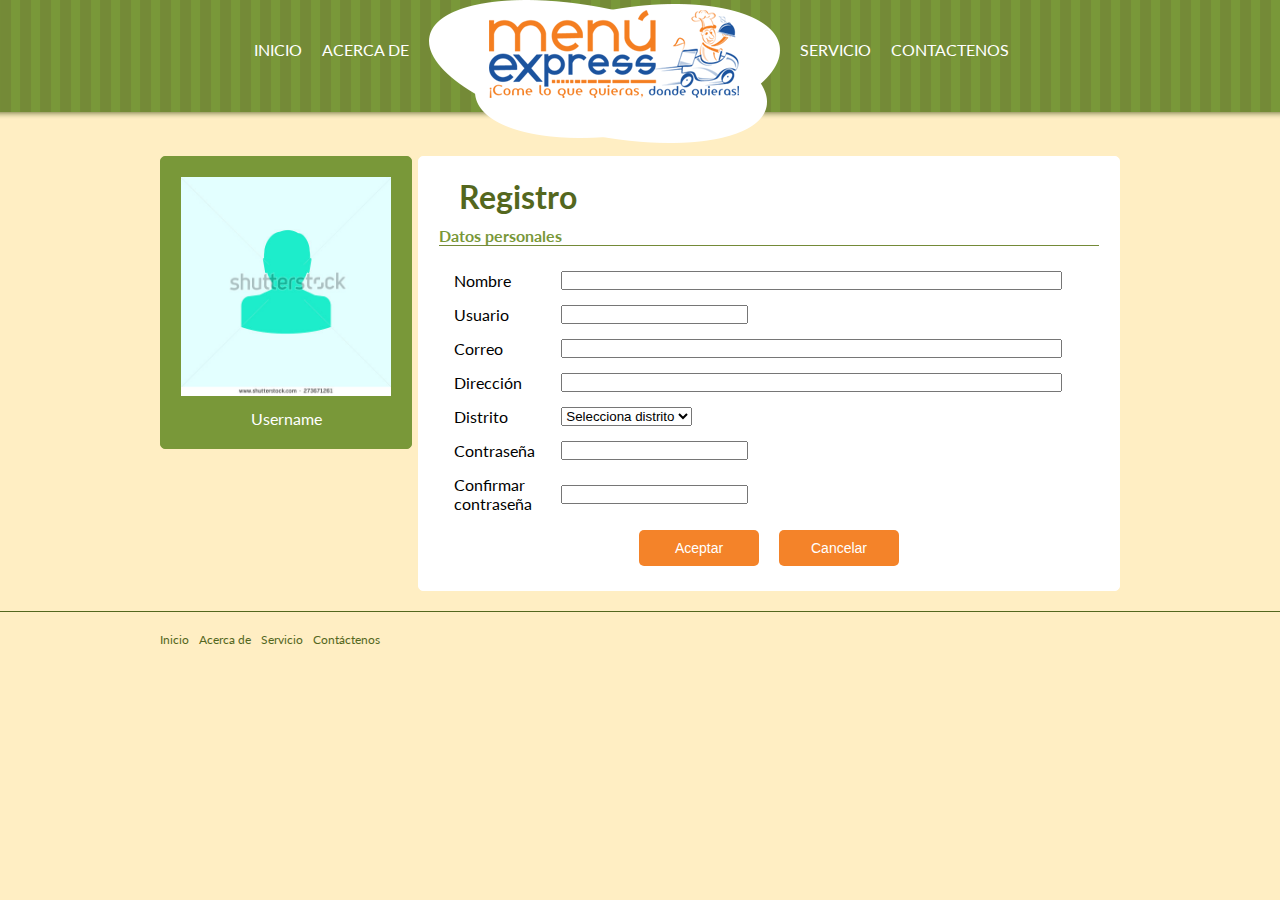
<file: HTML1/registro.html>
<!DOCTYPE html>
<html>
    <head>
        <meta charset="UTF-8">
        <title>MENÚ EXPRESS</title>
        <link href='http://fonts.googleapis.com/css?family=Lato' rel='stylesheet' type='text/css'>
        <link rel="stylesheet" href="css/style.css">
    </head>
    <body>
        <header>
                <nav class="menuPrin">
                    <ul>
                        <li><a href="index.html">INICIO</a></li>
                        <li><a href="acerca-de.html">ACERCA DE</a></li>
                        <li class="logo"><a href="index.html"><img src="img/logo.png"></a></li>
                        <li><a href="servicio.html">SERVICIO</a></a></li>
                        <li><a href="contactenos.html">CONTACTENOS</a></a></li>
                    </ul>
                </nav>
        </header>
        <div class="container">
            <div class="main">
                <div class="col1">
                    <div><a href="#"><img src="img/avatar.jpg" width="100%"></a></div>
                    <div class="nomUser">Username</div>
                </div>
                <div class="col2">
                    <div class="contPedi">
                        <h1>Registro</h1>
                        <h2 class="nomHist">Datos personales</h2>
                        <table width="100%" cellspacing="15">
                            <tr>
                         <td width="15%"> <label for="">Nombre</label></td>     
                         <td width="85%">  <input size="30" type="text" name="" value="" style="width:95%;"/> </td> 
                        </tr>
                        <tr>
                         <td width="15%"> <label for="">Usuario</label></td>     
                         <td width="85%">  <input size="30" type="text" name="" value="" style="width:35%;"/> </td> 
                        </tr>
                        <tr>
                         <td> <label for="">Correo</label></td>     
                         <td>  <input size="30"  type="text" name="" value="" style="width:95%;"/> </td> 
                        </tr>
                        <tr>
                         <td> <label for="">Dirección</label></td>     
                         <td>  <input size="30" type="text" name="" value="" style="width:95%;"/> </td> 
                        </tr>
                        <tr>
                         <td> <label for="">Distrito</label></td>     
                         <td>
                             <select>
                            <option>Selecciona distrito</option>
                        </select>
                         </td>     
                        </tr>
                        <tr>
                         <td width="15%"> <label for="">Contraseña</label></td>     
                         <td width="85%">  <input size="30" type="text" name="" value="" style="width:35%;"/> </td> 
                        </tr>
                        <tr>
                         <td width="15%"> <label for="">Confirmar contraseña</label></td>     
                         <td width="85%">  <input size="30" type="text" name="" value="" style="width:35%;"/> </td> 
                        </tr>
                        </table>
                        <table width="40%" style="margin:auto;">
                            <tr>
                                <td width="15%" align="right"><input type="button" name="" value="Aceptar" class="btnAcep"/></td>
                                <td width="10%"> </td>
                                <td width="15%"><input type="button" name="" value="Cancelar" class="btnCan"/></td>
                            </tr>
                            <tr height="20">
                                <td> </td>
                                <td> </td>
                                <td> </td>
                            </tr>
                        </table>
                    </div>
                </div>
            </div>
        </div>
        <footer>
            <ul>
                <li><a href="index.html">Inicio</a></li>
                <li><a href="acerca-de.html">Acerca de</a></li>
                <li><a href="servicio.html">Servicio</a></li>
                <li><a href="contactenos.html">Contáctenos</a></li>
            </ul>
        </footer>
    </body>
</html>
</file>
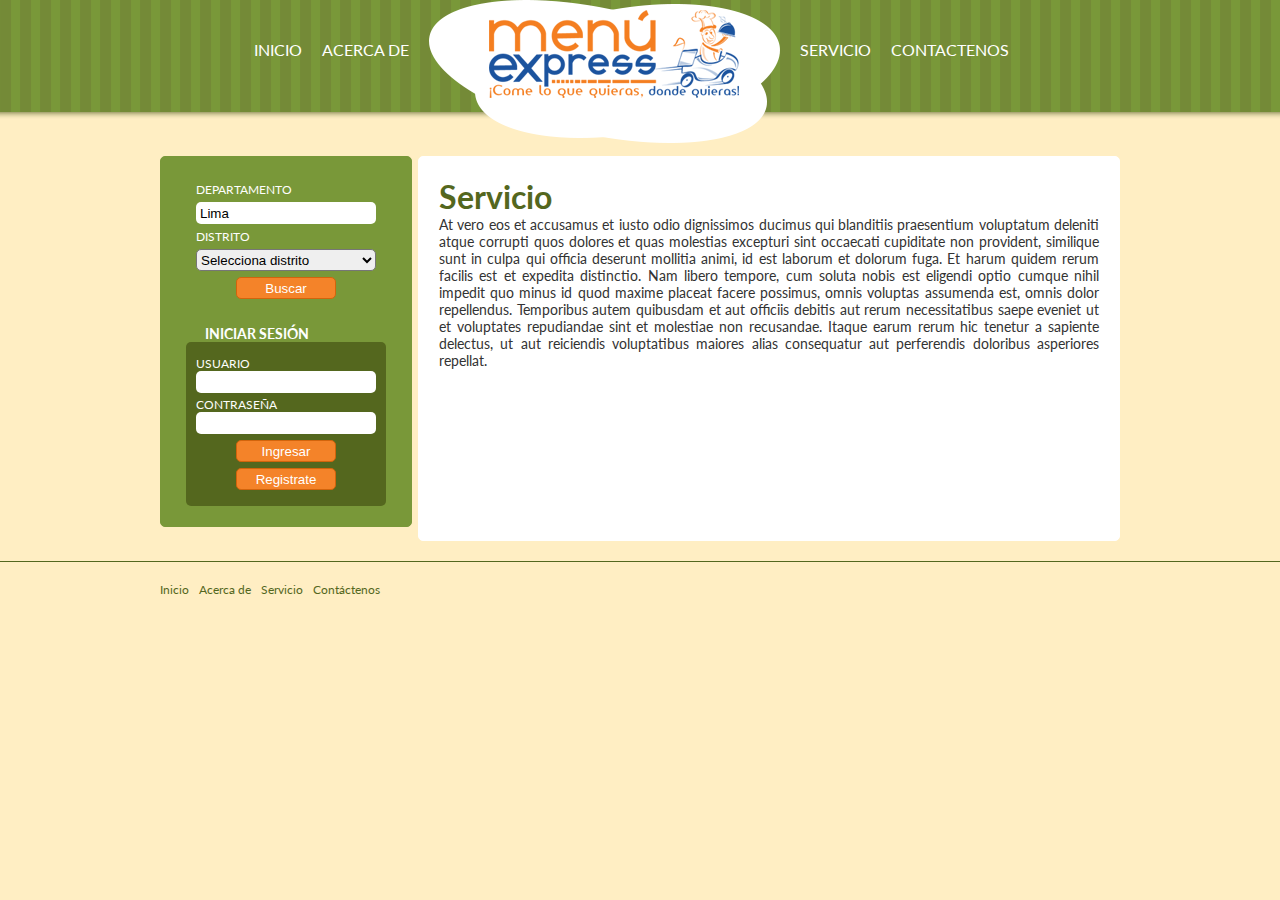
<file: HTML1/servicio.html>
<!DOCTYPE html>
<html>
    <head>
        <meta charset="UTF-8">
        <title>MENÚ EXPRESS</title>
        <link href='http://fonts.googleapis.com/css?family=Lato' rel='stylesheet' type='text/css'>
        <link rel="stylesheet" href="css/style.css">
    </head>
    <body>
        <header>
                <nav class="menuPrin">
                    <ul>
                        <li><a href="index.html">INICIO</a></li>
                        <li><a href="acerca-de.html">ACERCA DE</a></li>
                        <li class="logo"><a href="index.html"><img src="img/logo.png"></a></li>
                        <li><a href="servicio.html">SERVICIO</a></a></li>
                        <li><a href="contactenos.html">CONTACTENOS</a></a></li>
                    </ul>
                </nav>
        </header>
        <div class="container">
            <div class="main">
                <div class="col1">
                    <form class="busqueda">
                        <label for="">DEPARTAMENTO</label>
                        <input type="text" name="" value="Lima"/>
                        <label for="">DISTRITO</label>
                        <select>
                            <option>Selecciona distrito</option>
                            <option>San Isidro</option>
                            <option>La Victoria</option>
                        </select>
                        <input type="button" value="Buscar" name=""/>
                    </form>
                    <form class="registro">
                        <h3>INICIAR SESIÓN</h3>
                        <div class="contReg">
                        <label for="">USUARIO</label>
                        <input type="text" name="" value=""/>
                        <label for="">CONTRASEÑA</label>
                        <input type="text" name="" value=""/>
                        <input type="button" value="Ingresar" name=""/>
                        <input type="button" value="Registrate" name=""/>
                        </div>
                    </form>
                </div>
                <div class="col2">
                    <h1>Servicio</h1>
                    <p>At vero eos et accusamus et iusto odio dignissimos ducimus qui blanditiis praesentium voluptatum deleniti atque corrupti quos dolores et quas molestias excepturi sint occaecati cupiditate non provident, similique sunt in culpa qui officia deserunt mollitia animi, id est laborum et dolorum fuga. Et harum quidem rerum facilis est et expedita distinctio. Nam libero tempore, cum soluta nobis est eligendi optio cumque nihil impedit quo minus id quod maxime placeat facere possimus, omnis voluptas assumenda est, omnis dolor repellendus. Temporibus autem quibusdam et aut officiis debitis aut rerum necessitatibus saepe eveniet ut et voluptates repudiandae sint et molestiae non recusandae. Itaque earum rerum hic tenetur a sapiente delectus, ut aut reiciendis voluptatibus maiores alias consequatur aut perferendis doloribus asperiores repellat.</p><br><br><br><br><br><br><br><br><br>
                </div>
            </div>
        </div>
        <footer>
            <ul>
                <li><a href="index.html">Inicio</a></li>
                <li><a href="acerca-de.html">Acerca de</a></li>
                <li><a href="servicio.html">Servicio</a></li>
                <li><a href="contactenos.html">Contáctenos</a></li>
            </ul>
        </footer>
    </body>
</html>
</file>
<file: HTML1/css/style.css>
*{
    margin:0;
    padding:0;
}
body{
    background:#FFEEC3;
    font-family: 'Lato', sans-serif;
}
footer{
    border-top:1px solid #54671E;
    margin-top:20px;
    padding:20px 0;
}
footer ul{
    font-size:12px;
    list-style:none;
    margin:auto;
    overflow:hidden;
    width:960px;
}
footer ul li{
    float:left;
    margin-right:10px;
}
footer ul li a{
    color:#54671E;
    text-decoration:none;
}
footer ul li a:hover{
    text-decoration:underline;
}
header{
    background:url(../img/bg_menu.png) 0 0 repeat-x;
}
.container{
    margin:auto;
    width:960px;
}
.contReg{
    background:#54671E;
    border-radius:5px;
    margin:auto;
    padding:10px;
    width:180px;
}
.menuPrin ul li{
    float:left;
    list-style:none;
    margin:40px 10px 10px;
}
.menuPrin ul li a{
    color:#fff;
    text-decoration:none;
}
.menuPrin ul li a:hover{
    color:#54671E;
}
.menuPrin ul li.logo{
    margin-top:0 !important;
}
.menuPrin ul{
    margin:auto;
    width:793px;
    overflow:hidden;
}
.main{
    overflow:hidden;
}
.main .col1{
    background:#799839;
    border:1px solid #799839;
    border-radius:5px;
    float:left;
    padding:20px;
    width:210px;
}
.main .col1 .busqueda label, input, select{
    display:block;
}
.main .col1 .busqueda select{
    border-radius:5px;
    height:22px;
    width:180px;
}
.main .col1 label{
    font-size:12px
}
.main .col1 .busqueda{
    margin:auto;
    padding-bottom:20px;
    width:180px;
}
.main .col1 form label{
    color:#fff;
    margin:5px 0;
}
.main .col1 form input[type="button"]{
    cursor:pointer;
    margin: 6px auto;
    background: #F48329;
    border: 1px solid #D2640C;
    border-radius: 5px;
    color: #fff;
    width: 100px;
    height: 22px;
}
.main .col1 form input[type="button"]:hover{
    background:#D2640C;
}
.main .col1 form input[type="text"]{
    background: #fff;
    border:0;
    border-radius: 5px;
    padding:0 4px;
    width: 172px;
    height: 22px;
}
.main .col1 .registro h3{
    color:#fff;
    font-size:14px;
    margin-left:24px;
}
.main .col2{
    background:#fff;
    border:1px solid #fff;
    border-radius:5px;
    float:right;
    padding-top:20px;
    width:700px;
}

/********/

.main .col2 h1{
    color:#54671E;
    margin:0 20px;
}
.main .col2 p{
    color:#333;
    font-size:14px;
    margin:0 20px;
    text-align:justify;
}
.camPed{
    margin:0 40px 20px 0;
    overflow:hidden;
}
.camPed input, .btnAcep, .btnCan{
    float:right;
    background:#F48329;
    border:0;
    border-radius:5px;
    color:#fff;
    cursor:pointer;
    font-size:14px;
    padding:10px 0;
    text-align:center;
    width:120px;
}
.camPed input:hover, .btnAcep:hover, .btnCan:hover{
    background:#D2640C;
}
.clear{
    clear:both;
}
.contFood{
    
}
.contBloq{
    border-bottom:1px solid #FFEEC3;
    overflow:hidden;
}
.contBloq .food{
    float:left;
    margin:16px 24px;
    width:43%;
}
.contBloq .food div{
    border:10px solid #F48329;
}
.contBloq .food p{
    margin:10px 0 0;
    overflow:hidden;
}
.contBloq .food p .tex1{
    color:#799839;
    float:left;
    font-weight:bold;
}
.contBloq .food p .tex2{
    color:#F48329;
    float:right;
    font-weight:bold;
}
.contBloq .imgRest{
    border:10px solid #F48329;
    float:left;
    margin:20px 0 20px 20px;
    width:20%;
}
.contBloq .imgRestM{
    border:5px solid #F48329;
    float:left;
    margin:0 0 20px 20px;
    width:12%;
}
.contBloq .detaRest{
    float:left;
    height:170px;
    margin:20px 0 0 20px;
    position:relative;
    width:68%;
}
.contBloq .detaRest h2{
    color:#799839;
    margin-bottom:10px;
}
.contBloq .detaRest h2 a{
    color:#799839;
    text-decoration:none;
}
.contBloq .detaRest h2 a:hover{
    color:#54671E;
}
.contBloq .detaRest p{
    color:#333;
    font-size:14px;
    margin:0 0 5px 0;
}
.contBloq .detaRest .verMenu{
    background:#F48329;
    border-radius:5px;
    bottom:0;
    color:#fff;
    display:block;
    font-size:14px;
    padding:10px 0;
    position:absolute;
    right:0;
    text-align:center;
    text-decoration:none;
    width:100px;
}
.contBloq .detaRest .verMenu:hover{
    background:#D2640C;
}
.contPedi{
    margin:0 20px;
}
.noBBH{
    height:auto !important;
    margin-top:0 !important;
}
.noBorBot{
    border-bottom:0;
}
.noMarTop{
    margin-top:0 !important;
}
.nomLis{
    list-style:none;
    margin:10px 0 10px 30px;
}
.nomLis li{
    margin-bottom:8px;
    overflow:hidden;
}
.nomLis li input[type="checkbox"]{
    float:left;
}
.nomLis li span{
    float:left;
    font-size:14px;
    line-height:12px;
    margin-left:6px;
}
.nomMenu{
    color:#54671E;
    text-align:center;
}
.nomPla{
    color:#799839 !important;
    font-size:16px !important;
    font-weight:bold;
}
.nomUser{
    color:#fff;
    margin-top:10px;
    text-align:center;
}
.nomHist{
    color:#799839;
    font-size:16px;
    font-weight:bold;
    margin:10px 0;
    border-bottom:1px solid #748A37;
}
.lisAd{
    margin:10px 0;
    padding-left:40px;
}
.lisAd li{
    margin-bottom:10px;
}
.lisAd li a{
    color:#D2640C;
    text-decoration:none;
}
.lisAd li a:hover{
    text-decoration:underline;
}
.conPerfil{
    margin:auto;
    overflow:hidden;
    width:960px;
}
.conPerfil a{
    color:#fff;
    float:right;
    text-decoration:none;
}
</file>
